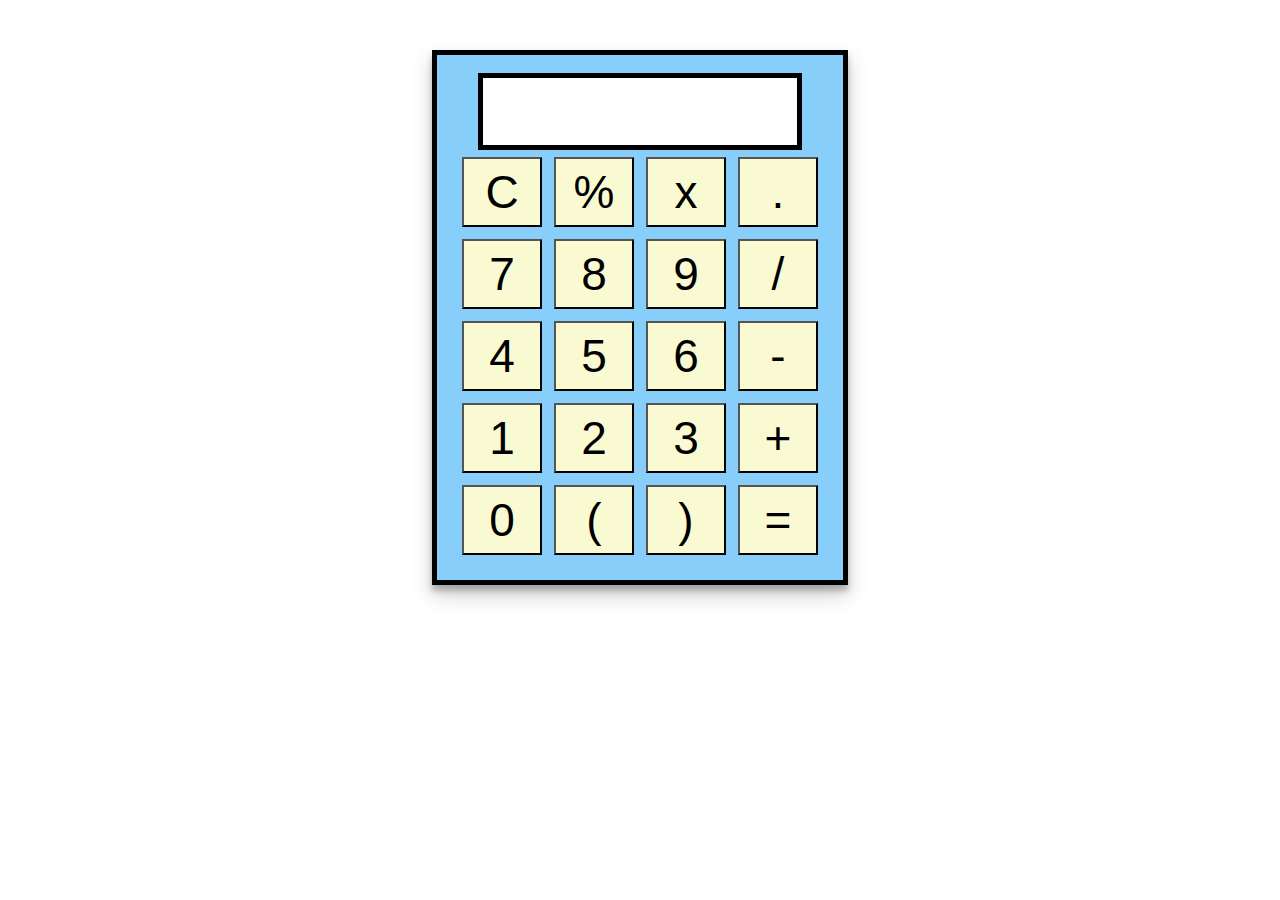
<file: w5/index.html>
<!DOCTYPE html>
<html lang="en">
<head>
    <meta charset="utf-8">
    <link rel="stylesheet" href="css.css">
    <title>Calculator</title>
	<style>
		body{
			background-image: url(https://phonoteka.org/uploads/posts/2022-01/1642753540_1-phonoteka-org-p-gubka-bob-fon-1.jpg);
		}
	</style>
</head>

<body>
    <div class="container">
        <div class="calculator">
            <input type="text" name="screen" id="screen">
            <table>
                <tr>
                    <td><button>C</button></td>
                    <td><button>%</button></td>
                    <td><button>x</button></td>
                    <td><button>.</button></td>
                </tr>
                <tr>
                    <td><button>7</button></td>
                    <td><button>8</button></td>
                    <td><button>9</button></td>
                    <td><button>/</button></td>
                </tr>
                <tr>
                    <td><button>4</button></td>
                    <td><button>5</button></td>
                    <td><button>6</button></td>
                    <td><button>-</button></td>
                </tr>
                <tr>
                    <td><button>1</button></td>
                    <td><button>2</button></td>
                    <td><button>3</button></td>
                    <td><button>+</button></td>
                </tr>
                <tr>
                    <td><button>0</button></td>
                    <td><button>(</button></td>
                    <td><button>)</button></td>
                    <td><button>=</button></td>
                </tr>
            </table>
        </div>
    </div>

</body>
<script src="js.js"></script>
</html>
</file>
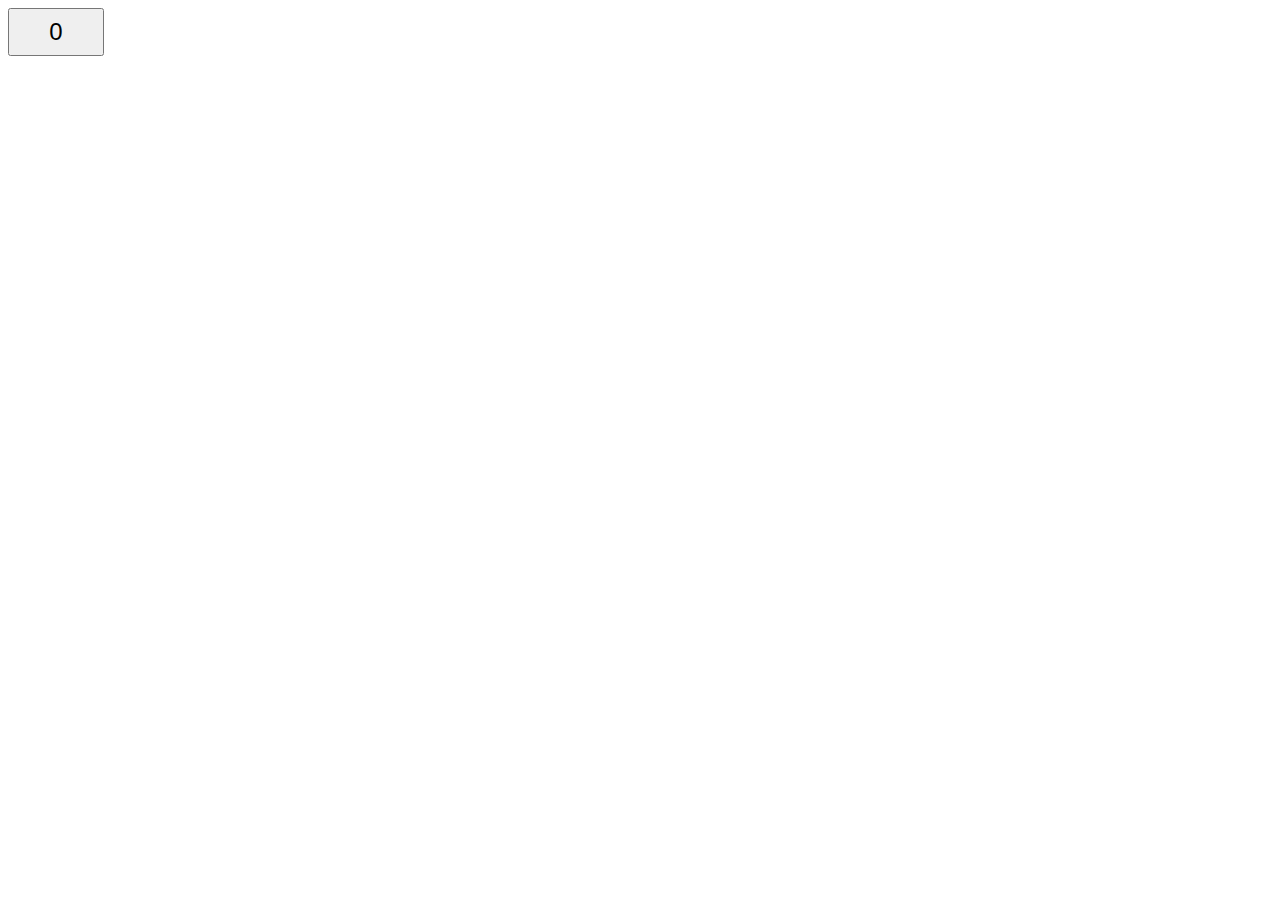
<file: w4/button/index.html>
<!-- Enter your HTML code here -->
<!DOCTYPE html>
<html>
    <head>
        <meta charset="utf-8">
        <title>Button</title>
        <link rel="stylesheet" href="style.css" type="text/css">
    </head>
    <body>
        <button id="btn" type="button">0</button>
        <script src="script.js" type="text/javascript"></script>
    </body>
</html>
</file>
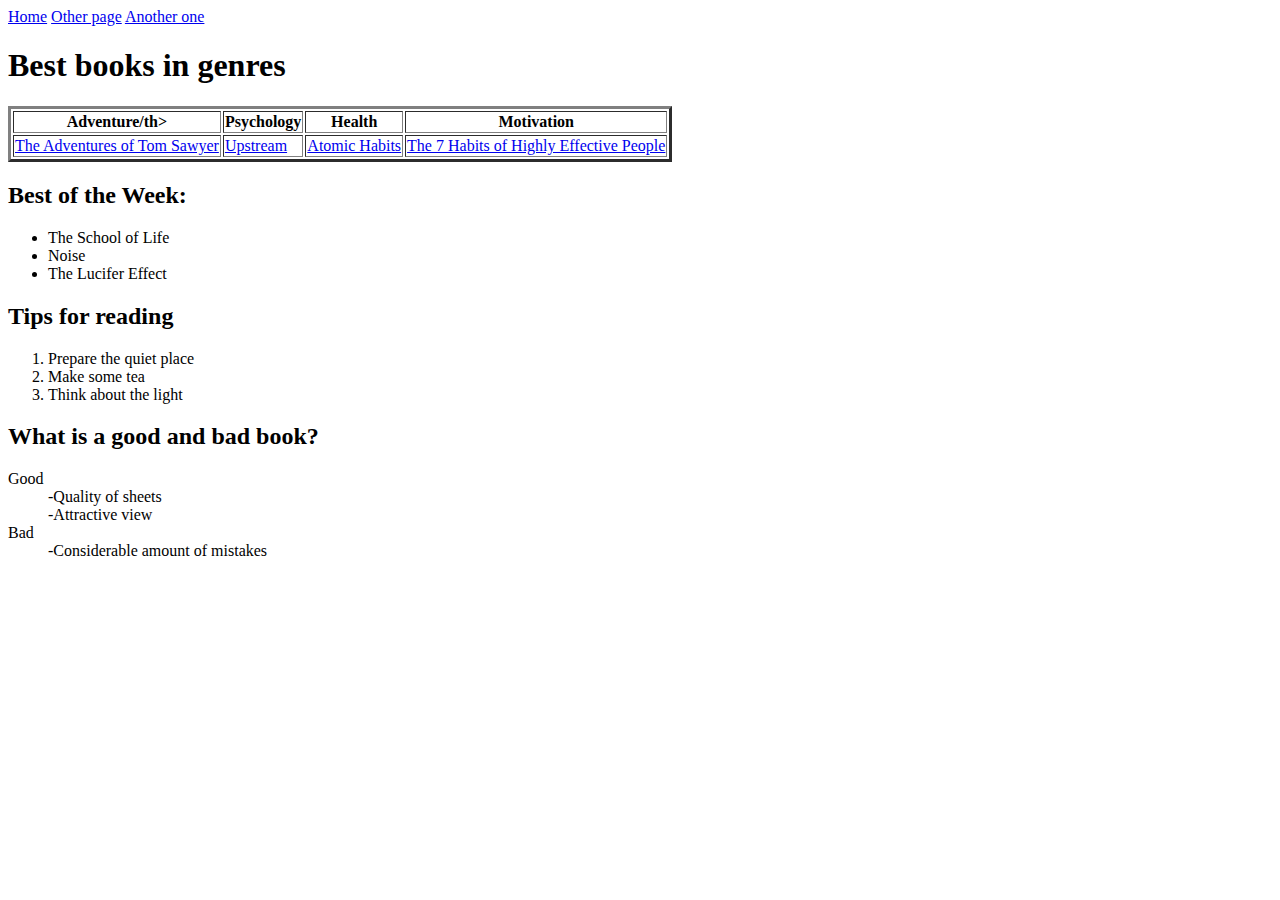
<file: W2/page3.html>
<!DOCTYPE html>
<html lang="en">
<head>
  <meta charset="UTF-8">
  <meta http-equiv="X-UA-Compatible" content="IE=edge">
  <meta name="viewport" content="width=device-width, initial-scale=1.0">
  <title>Document</title>
</head>
<body>
  <nav>
  <a href="/">Home</a>
  <a href="/page2.html">Other page</a>
  <a href="/page3.html" aria-current="page">Another one</a>
  </nav>
  <main>
    <h1>Best books in genres</h1>
    <table border="3">
      <thead>
        <tr>
          <th colspan="1">Adventure/th>
          <th colspan="1">Psychology</th>
          <th colspan="1">Health</th>
          <th colspan="1">Motivation</th>
        </tr>
      </thead>
      <tbody>
        <tr>
          <td colspan="1"><a href="https://en.wikipedia.org/wiki/The_Adventures_of_Tom_Sawyer" target = "_blank">The Adventures of Tom Sawyer</a><br></td>
          <td colspan="1"><a href="https://www.amazon.com/Upstream-Quest-Problems-Before-Happen/dp/1982134720" target = "_blank">Upstream</td>
          <td colspan="1"><a href="https://www.amazon.com/Atomic-Habits-Proven-Build-Break/dp/0735211299" target = "_blank">Atomic Habits</td>
          <td colspan="1"><a href="https://www.franklincovey.com/the-7-habits/" target = "_blank">The 7 Habits of Highly Effective People</td>
        </tr>
      </tbody>
    </table>
    <h2>Best of the Week:</h2>
    <ul>
      <li>The School of Life</li>
      <li>Noise</li>
      <li>The Lucifer Effect</li>
    </ul>

    <h2>Tips for reading</h2>

    <ol>
      <li>Prepare the quiet place</li>
      <li>Make some tea</li>
      <li>Think about the light</li>
    </ol>

    <h2>What is a good and bad book?</h2>

    <dl>
      <dt>Good</dt>
      <dd>-Quality of sheets</dd>
      <dd>-Attractive view</dd>
      <dt>Bad</dt>
      <dd>-Considerable amount of mistakes</dd>
      
    </dl>
  </main>
</body>
</html>
</file>
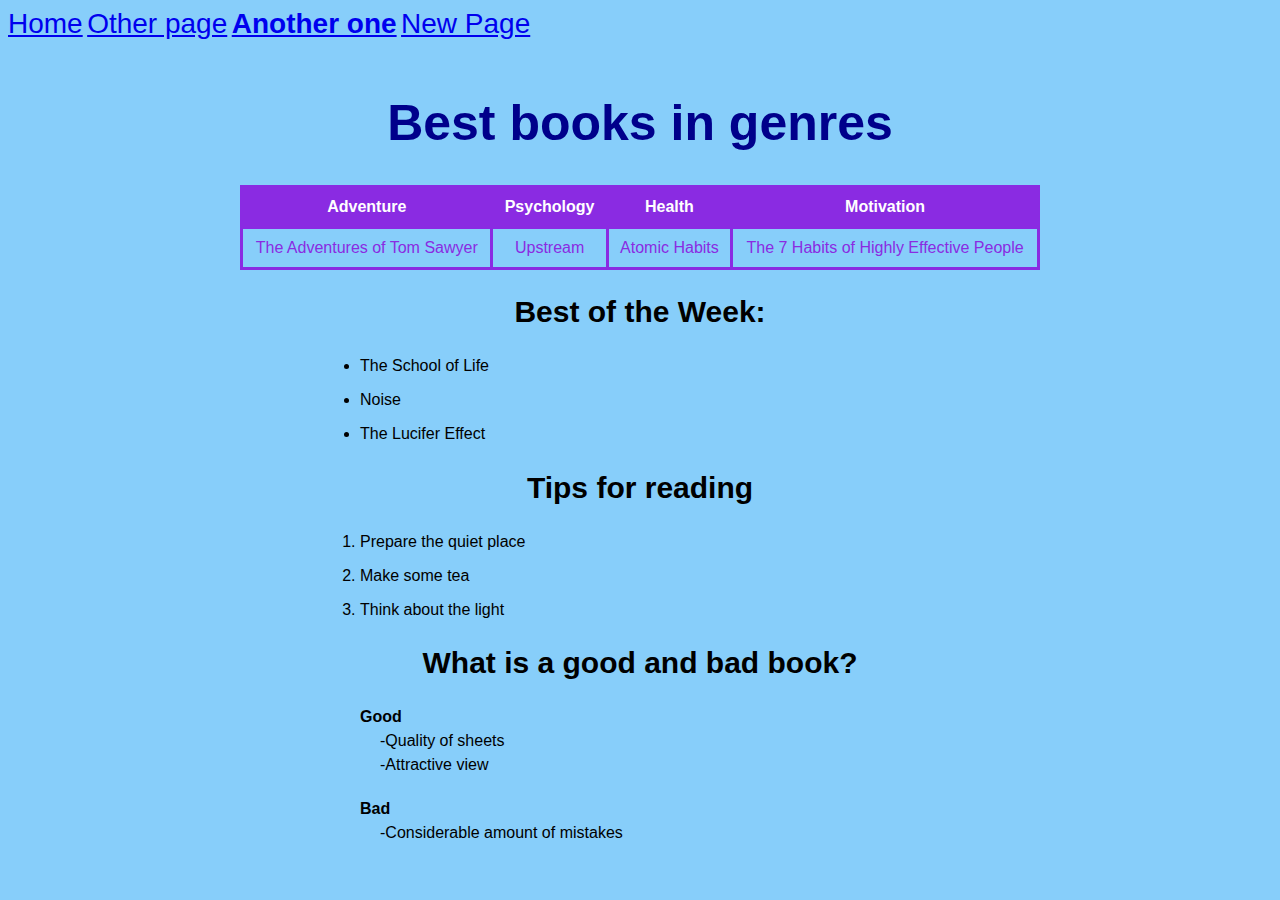
<file: w3/3.html>
<!DOCTYPE html>
<html lang="en">
<head>
  <meta charset="UTF-8">
  <meta http-equiv="X-UA-Compatible" content="IE=edge">
  <meta name="viewport" content="width=device-width, initial-scale=1.0">
  <link rel="stylesheet" href="styles.css" />
  <title>Document</title>
</head>
<body>
  <nav>
  <a href="/1.html">Home</a>
  <a href="/2.html">Other page</a>
  <a href="/3.html" aria-current="page">Another one</a>
  <a href="/4.html">New Page</a>
  </nav>
  <main>
    <h1>Best books in genres</h1>
    <table style ="border: 3">
      <thead>
        <tr>
          <th colspan="1">Adventure</th>
          <th colspan="1">Psychology</th>
          <th colspan="1">Health</th>
          <th colspan="1">Motivation</th>
        </tr>
      </thead>
      <tbody>
        <tr>
          <td colspan="1"><a href="https://en.wikipedia.org/wiki/The_Adventures_of_Tom_Sawyer" target = "_blank">The Adventures of Tom Sawyer</a><br></td>
          <td colspan="1"><a href="https://www.amazon.com/Upstream-Quest-Problems-Before-Happen/dp/1982134720" target = "_blank">Upstream</td>
          <td colspan="1"><a href="https://www.amazon.com/Atomic-Habits-Proven-Build-Break/dp/0735211299" target = "_blank">Atomic Habits</td>
          <td colspan="1"><a href="https://www.franklincovey.com/the-7-habits/" target = "_blank">The 7 Habits of Highly Effective People</td>
        </tr>
      </tbody>
    </table>
    <h2>Best of the Week:</h2>
    <ul>
      <li>The School of Life</li>
      <li>Noise</li>
      <li>The Lucifer Effect</li>
    </ul>

    <h2>Tips for reading</h2>

    <ol>
      <li>Prepare the quiet place</li>
      <li>Make some tea</li>
      <li>Think about the light</li>
    </ol>

    <h2>What is a good and bad book?</h2>

    <dl>
      <dt>Good</dt>
      <dd>-Quality of sheets</dd>
      <dd>-Attractive view</dd>
      <dt>Bad</dt>
      <dd>-Considerable amount of mistakes</dd>
      
    </dl>
  </main>
</body>
</html>
</file>
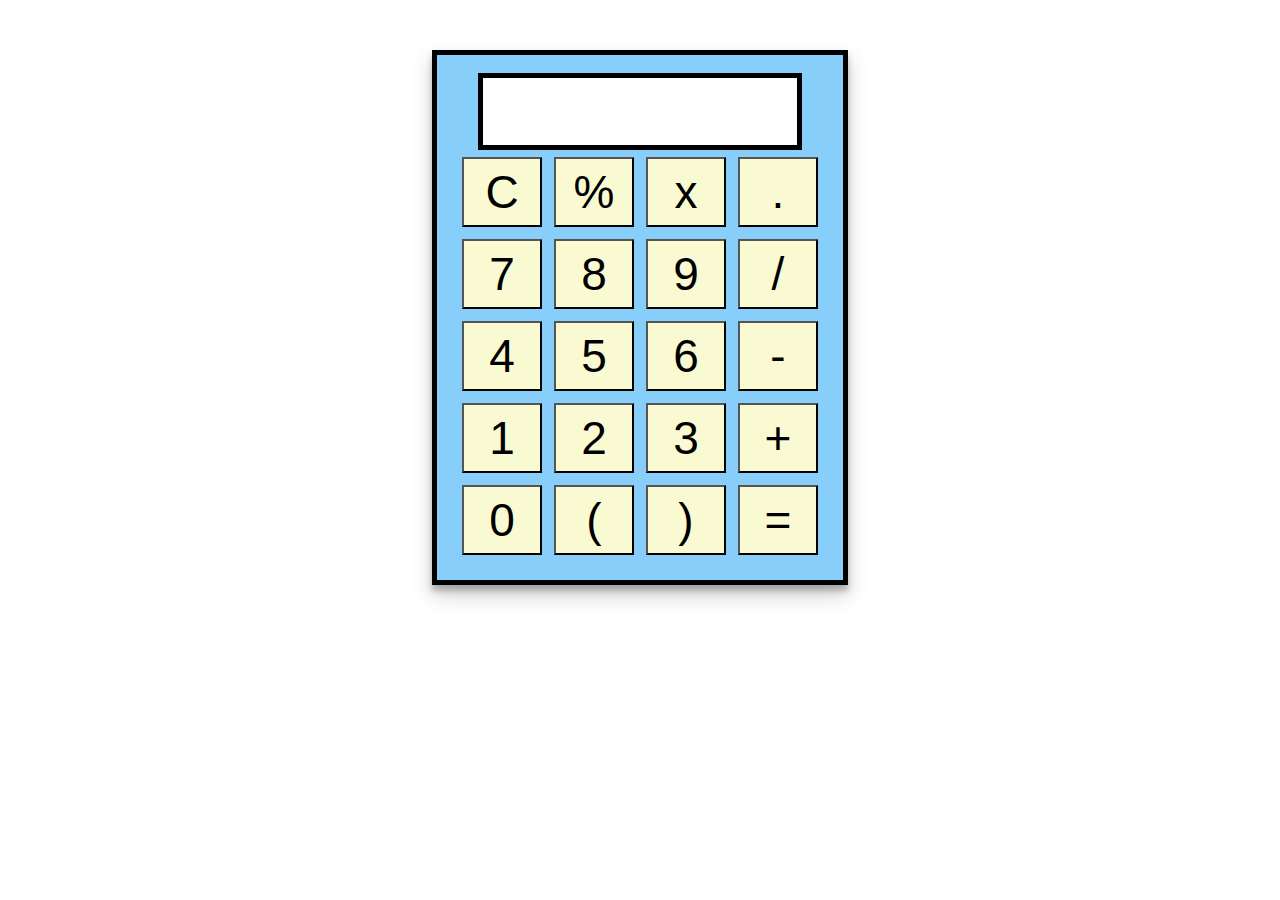
<file: w5/html.html>
<!DOCTYPE html>
<html lang="en">
<head>
    <meta charset="utf-8">
    <link rel="stylesheet" href="css.css">
    <title>Calculator</title>
	<style>
		body{
			background-image: url(https://phonoteka.org/uploads/posts/2022-01/1642753540_1-phonoteka-org-p-gubka-bob-fon-1.jpg);
		}
	</style>
</head>

<body>
    <div class="container">
        <div class="calculator">
            <input type="text" name="screen" id="screen">
            <table>
                <tr>
                    <td><button>C</button></td>
                    <td><button>%</button></td>
                    <td><button>x</button></td>
                    <td><button>.</button></td>
                </tr>
                <tr>
                    <td><button>7</button></td>
                    <td><button>8</button></td>
                    <td><button>9</button></td>
                    <td><button>/</button></td>
                </tr>
                <tr>
                    <td><button>4</button></td>
                    <td><button>5</button></td>
                    <td><button>6</button></td>
                    <td><button>-</button></td>
                </tr>
                <tr>
                    <td><button>1</button></td>
                    <td><button>2</button></td>
                    <td><button>3</button></td>
                    <td><button>+</button></td>
                </tr>
                <tr>
                    <td><button>0</button></td>
                    <td><button>(</button></td>
                    <td><button>)</button></td>
                    <td><button>=</button></td>
                </tr>
            </table>
        </div>
    </div>

</body>
<script src="js.js"></script>
</html>
</file>
<file: w5/css.css>
.container{
	text-align: center;
	margin-top: 50px;
}

table{
	margin: auto;
}

input{
	/* border-radius: 19px; */
	border: 5px solid black;
	font-size: 46px;
	height: 65px;
	width: 310px;
	outline: none;
	font-family: Cambria, Cochin, Georgia, Times, 'Times New Roman', serif;
}

button{
	/* border-radius: 20px; */
	font-size: 46px;
	background-color: lightgoldenrodyellow;
	width: 80px;
	height: 70px;
	margin: 4px;
}

.calculator{
	border: 5px solid rgb(0, 0, 0);
	background-color: lightskyblue;
	padding: 18px;
	/* border-radius: 45px; */
	box-shadow: rgba(0, 0, 0, 0.19) 0px 10px 20px, rgba(0, 0, 0, 0.23) 0px 6px 6px;
	display: inline-block;
}

h1{
	font-size: 30px;
	font-family: 'Calibri', Courier, monospace;
	text-align: center;
}
</file>
<file: w4/button/style.css>
#btn{
    width:96px;
    height:48px;
    font-size:24px;
}
</file>
<file: w3/styles.css>
body {
    background-color: lightskyblue;
    font-family: Arial, sans-serif;
  }
  
  nav a {
    font-size: 28px;
  }
  
  nav a[aria-current="page"] {
    font-weight: bold;
  }
  
  main {
    max-width: 800px;
    margin: 0 auto;
    padding: 20px;
  }
  
  h1 {
    font-size: 50px;
    color: darkblue;
    text-align: center;
  }
  
  h2 {
    font-size: 30px;
    color: black;
    text-align: center;
  }
  
  table {
    margin: 20px auto;
    border-collapse: collapse;
    text-align: center;
    width: 100%;
  }
  
  thead {
    background-color: blueviolet;
    color: white;
  }
  
  th,
  td {
    padding: 10px;
    border: 3px solid blueviolet;
  }
  
  th {
    font-weight: bold;
  }
  
  td a {
    color: blueviolet;
    text-decoration: none;
  }
  
  ul,
  ol,
  dl {
    margin: 20px auto;
    max-width: 600px;
    line-height: 1.5;
    padding-left: 40px;
  }
  
  li {
    margin-bottom: 10px;
  }
  
  dl dt {
    font-weight: bold;
    margin-top: 20px;
  }
  
  dl dd {
    margin-left: 20px;
  }
  
  label {
    font-size: 20px;
  }
</file>
